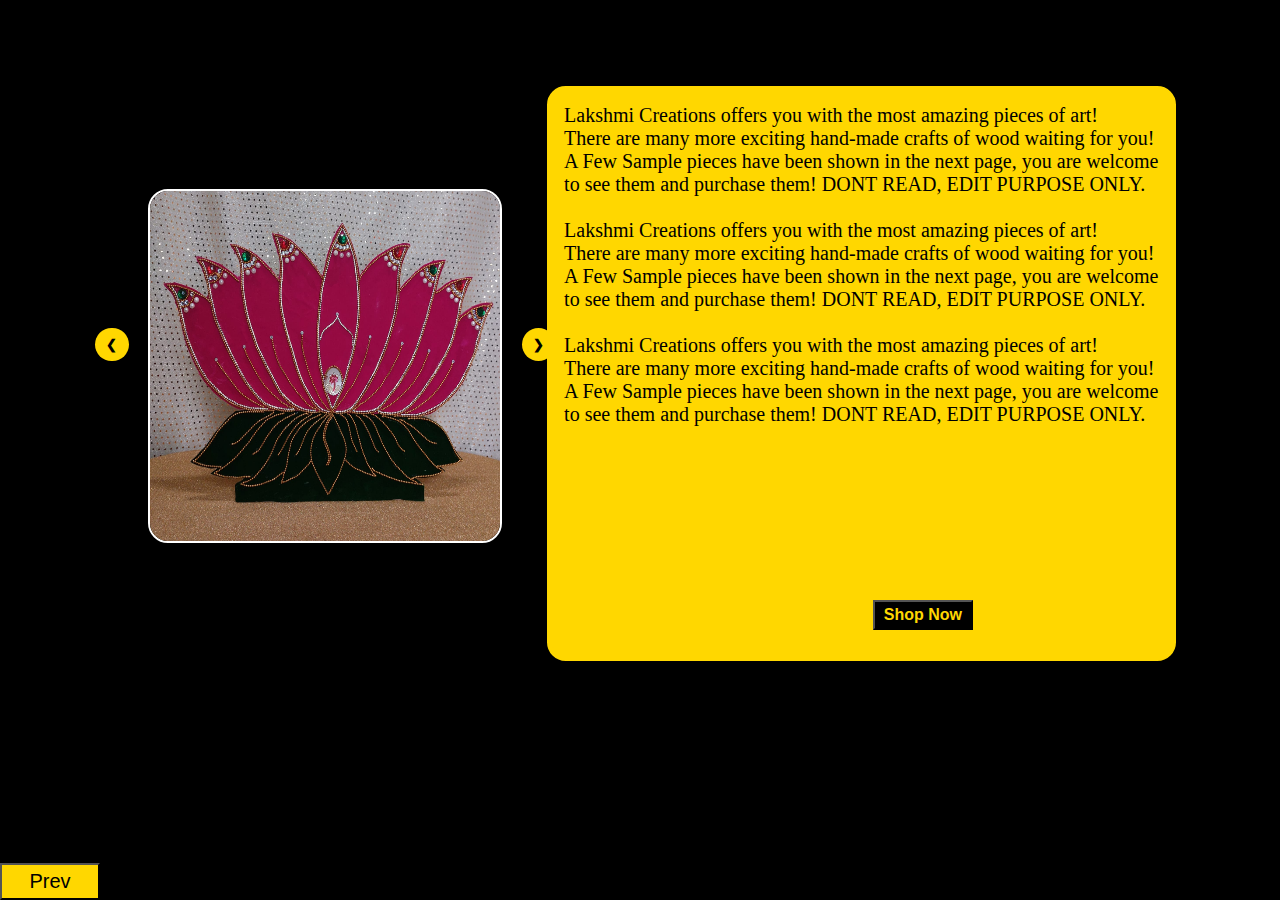
<file: Lakshmi Creations HTML 2.html>
<!doctype html>
<html lang="en">

  <head>
    <link rel="stylesheet" href="CSSGAL.css">
    <meta charset="UTF-8" />
    <meta name="viewport" content="width=device-width, initial-scale=1.0" />
  </head>
  <title> Gallery </title>

  <body>
    <div class="container-fluid">
    <strong>
      <div style="color: gold; font-family: sans-serif; font-size: 3.125em;"><span class="fade1">G</span><span
          class="fade2">A</span><span class="fade3">L</span><span class="fade4">L</span><span
          class="fade5">E</span><span class="fade6">R</span><span class="fade7">Y</span></div>
    </strong>
  </body>
  <div class="flex-container">
    <div class="slide-position">
      <img class="slide" src="lotus.jpg" width="350" height="350">
      <img class="slide" src="longmat.jpg" width="350" height="350">
      <img class="slide" src="peacockset.jpg" width="350" height="350">
      <img class="slide" src="feather.jpg" width="350" height="350">
      <img class="slide" src="flower.jpg" width="350" height="350">
      <button class="left-button" onclick="plusDivs(-1)"><strong>&#10094;</strong></button>
      <button class="right-button" onclick="plusDivs(+1)"><strong>&#10095;</strong></button>
    </div>
    <br>
    <br>
    <p class="shoptext"> Lakshmi Creations offers you with the most amazing pieces of art!<br>
      There are many more exciting hand-made crafts of wood waiting for you!<br>
      A Few Sample pieces have been shown in the next page, you are welcome<br>
      to see them and purchase them! DONT READ, EDIT PURPOSE ONLY.<br><br>Lakshmi Creations offers you with the most
      amazing pieces of art!<br>
      There are many more exciting hand-made crafts of wood waiting for you!<br>
      A Few Sample pieces have been shown in the next page, you are welcome<br>
      to see them and purchase them! DONT READ, EDIT PURPOSE ONLY.<br><br>Lakshmi Creations offers you with the most
      amazing pieces of art!<br>
      There are many more exciting hand-made crafts of wood waiting for you!<br>
      A Few Sample pieces have been shown in the next page, you are welcome<br>
      to see them and purchase them! DONT READ, EDIT PURPOSE ONLY.</p>
  </div>
  <br><br>
  <a href="index.html"><button class="prevpage"> Prev </button></a>
  <a target="_blank" href="shop.html"><button class="shoppage"><strong> Shop Now </strong></button></a>
  <script src="slide.js"></script>
    </div>
  </body>

</html>
</file>
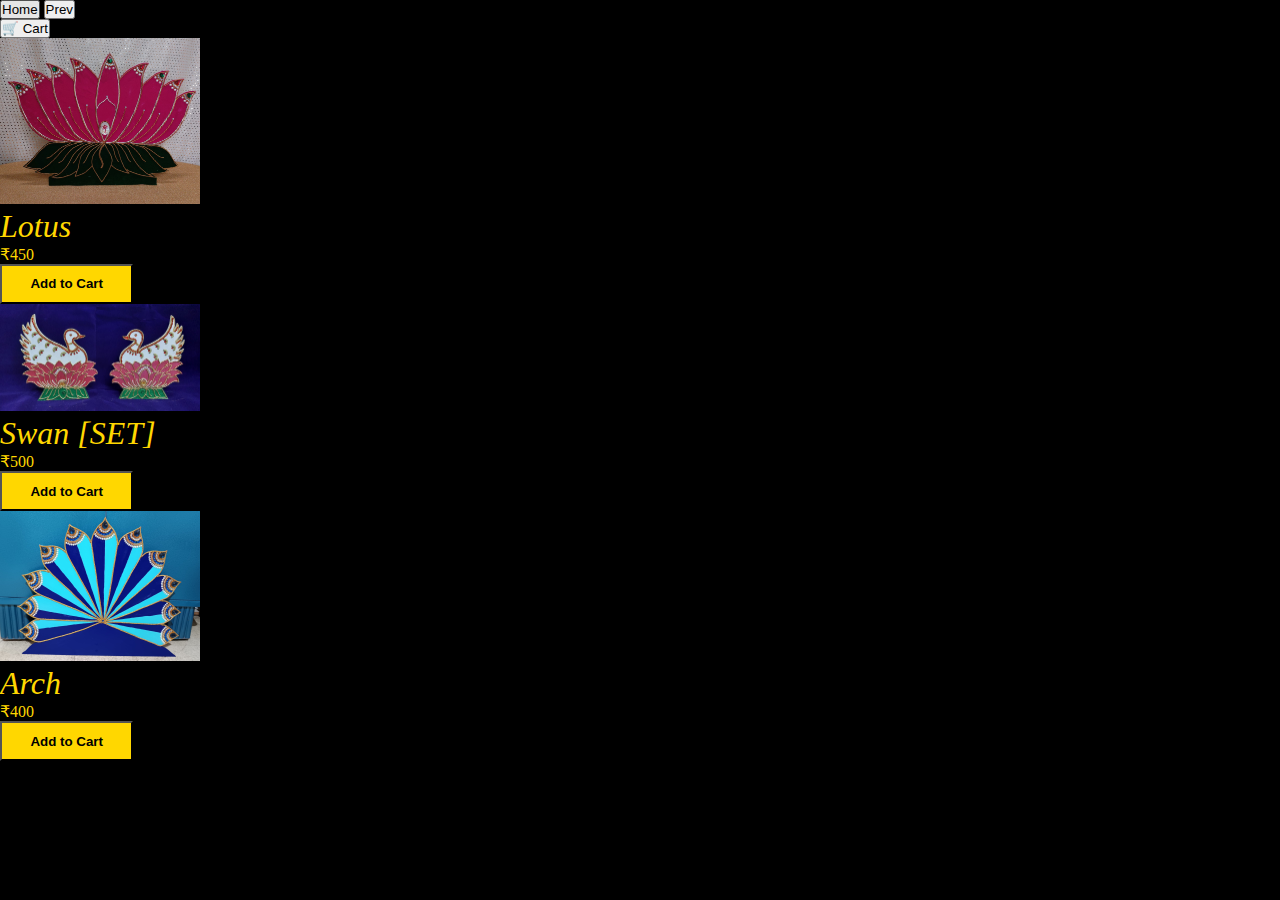
<file: shop.html>
<!doctype html>
<html lang="en">
        <div class="container">
<head>
<link rel="stylesheet" href="CSSSHOP.css">
<meta charset="UTF-8">
<meta name="viewport" content="width=device-width, initial-scale=1">
</head>
<title> Shopping Page </title>
<body>
            <div class="homediv">
                <a href="index.html"><button class="home"> Home </button></a>
                <a href="Lakshmi Creations HTML 2.html"><button class="prevpage"> Prev </button></a>
            </div>
<div>
    <a href="cart.html"><button  class="cart"> 🛒 Cart </button></a>
</div>
    <div class="lotus">
        <img src="lotus.jpg" alt=" Lotus " width="200em">
        <p class="names"> Lotus </p>
        <p class="price1"> ₹450 </p>
        <button class="cartbtn"> Add to Cart </button>
    </div>
    <div class="swan">
        <img src="swan.jpg" alt=" Set of Swans " width="200em">
        <p class="names"> Swan [SET]</p>
        <p class="price2"> ₹500 </p>
        <button class="cartbtn"> Add to Cart </button>
    </div>
    <div class="arch">
        <img src="arch.jpg" alt=" Arch " width="200em">
        <p class="names"> Arch </p>
        <p class="price3"> ₹400 </p>
        <button class="cartbtn"> Add to Cart </button>
    </div>
 </body>
        </div>
</html>
</file>
<file: CSSGAL.css>
body {
  background-color: black;
  color: gold;
}

h1 {
  font-size: 2em;
  color: gold;
  font-family: sans-serif;
  font-style: italic;
}

.h2clr {
  font-size: 1.5em;
  color: gold;
}

.prevpage {
  cursor: pointer;
  position: fixed;
  bottom: 0;
  left: 0;
  font-size: 1.25em;
  width: 5em;
  height: 1.875em;
  background: gold;
  color: black;
  transition: background 0.2s;
}

.prevpage:hover {
  background: yellow;
  color: black;
}

.shoppage {
  cursor: pointer;
  position: absolute;
  bottom: 30%;
  right: 24%;
  font-size: 1em;
  width: 6.25em;
  height: 1.875em;
  background: black;
  color: gold;
  transition: background 0.2s;
}

.shoppage:hover {
  background: grey;
  color: yellow;
}

.shoptext {
  position: relative;
  left: 3.5%;
  background-color: gold;
  border: 0.25em solid gold;
  border-radius: 0.9375em;
  padding: 0.625em;
  max-width: 31.25em;
  height: 60vh;
  color: black;
}

.formpage {
  cursor: pointer;
  position: absolute;
  bottom: 20%;
  left: 1%;
  font-size: 1.25em;
  width: 5em;
  height: 1.875em;
  background: gold;
  color: black;
  transition: background 0.2s;
}

.formpage:hover {
  background: yellow;
  color: black;
}

.back-redirect {
  font-size: 1.5em;
  color: gold;
  position: absolute;
  top: 65%;
  left: 10%;
}

.redirect-action {
  position: absolute;
  top: 72%;
  left: 20%;
}

.h3clr {
  font-size: 1.17em;
  color: gold;
}

img {
  border: 0.125em solid white;
  border-radius: 1.25em;
  display: inline-block;
}

.infoclr {
  color: silver;
  font-size: 0.9375em;
}

p {
  background-color: black;
  font-size: 1.25em;
  color: silver;
}

.submitted {
  color: gold;
  font-size: 2em;
  font-weight: bold;
  font-family: sans;
  font-style: italic;
}

.sub-para {
  color: gold;
  font-size: 1.25em;
  border: 0.1875em solid silver;
  position: absolute;
  left: 23%;
  bottom: 50%;
  padding: 3.125em;
}

#textborder {
  border: 0.25em solid gold;
  border-radius: 0.9375em;
  position: absolute;
  top: 27%;
  width: 45%;
  height: 15%;
  padding-left: 1.375em;
}

.img-align img {
  transform: rotate(10deg);
  border-radius: 0.3125em;
  float: right;
  width: 25vh;
  height: 25vh;
  position: absolute;
  top: 20%;
  left: 80%;
}

.img-align {
  width: 65%;
}

.slide-position img {
  position: relative;
  top: 20%;
  margin: 0;
}

.flex-container {
  display: flex;
  flex-wrap: wrap;
  justify-content: center;
}

.left-button {
  position: relative;
  bottom: 15%;
  right: 15%;
  width: 2.5em;
  height: 2.5em;
  background: gold;
  border-radius: 50%;
  display: inline-flex;
  align-items: center;
  justify-content: center;
  cursor: pointer;
  border: none;
  text-decoration: none;
  transition: background 0.2s;
}

.right-button {
  position: relative;
  bottom: 15%;
  left: 95%;
  width: 2.5em;
  height: 2.5em;
  background: gold;
  border-radius: 50%;
  display: inline-flex;
  align-items: center;
  justify-content: center;
  cursor: pointer;
  border: none;
  text-decoration: none;
  transition: background 0.2s;
}

.left-button:hover {
  background: yellow;
}

.right-button:hover {
  background: yellow;
}

.timings {
  color: silver;
}

.payments {
  color: silver;
}

.address {
  color: silver;
}

.imglsize {
  font-size: 1.875em;
}

.buttons {
  color: gold;
  font-size: 1.875em;
}

.fadel {
  opacity: 0;
  animation: fadein 1s ease-in-out;
  animation-fill-mode: forwards;
}

@keyframes fadein {
  0% {
    opacity: 0;
  }

  100% {
    opacity: 1;
  }
}

.fadea {
  opacity: 0;
  animation: fadein 1.7s ease-in-out;
  animation-fill-mode: forwards;
}

@keyframes fadein {
  0% {
    opacity: 0;
  }

  100% {
    opacity: 1;
  }
}

.fadek {
  opacity: 0;
  animation: fadein 2.5s ease-in-out;
  animation-fill-mode: forwards;
}

@keyframes fadein {
  0% {
    opacity: 0;
  }

  100% {
    opacity: 1;
  }
}

.fades {
  opacity: 0;
  animation: fadein 3.3s ease-in-out;
  animation-fill-mode: forwards;
}

@keyframes fadein {
  0% {
    opacity: 0;
  }

  100% {
    opacity: 1;
  }
}

.fadeh {
  opacity: 0;
  animation: fadein 4.1s ease-in-out;
  animation-fill-mode: forwards;
}

@keyframes fadein {
  0% {
    opacity: 0;
  }

  100% {
    opacity: 1;
  }
}

.fadem {
  opacity: 0;
  animation: fadein 4.9s ease-in-out;
  animation-fill-mode: forwards;
}

@keyframes fadein {
  0% {
    opacity: 0;
  }

  100% {
    opacity: 1;
  }
}

.fadei {
  opacity: 0;
  animation: fadein 5.7s ease-in-out;
  animation-fill-mode: forwards;
}

@keyframes fadein {
  0% {
    opacity: 0;
  }

  100% {
    opacity: 1;
  }
}

.fadec {
  opacity: 0;
  animation: fadein 6.5s ease-in-out;
  animation-fill-mode: forwards;
}

@keyframes fadein {
  0% {
    opacity: 0;
  }

  100% {
    opacity: 1;
  }
}

.fader {
  opacity: 0;
  animation: fadein 7.3s ease-in-out;
  animation-fill-mode: forwards;
}

@keyframes fadein {
  0% {
    opacity: 0;
  }

  100% {
    opacity: 1;
  }
}

.fadee {
  opacity: 0;
  animation: fadein 8.1s ease-in-out;
  animation-fill-mode: forwards;
}

@keyframes fadein {
  0% {
    opacity: 0;
  }

  100% {
    opacity: 1;
  }
}

.fadea2 {
  opacity: 0;
  animation: fadein 9s ease-in-out;
  animation-fill-mode: forwards;
}

@keyframes fadein {
  0% {
    opacity: 0;
  }

  100% {
    opacity: 1;
  }
}

.fadet {
  opacity: 0;
  animation: fadein 9.8s ease-in-out;
  animation-fill-mode: forwards;
}

@keyframes fadein {
  0% {
    opacity: 0;
  }

  100% {
    opacity: 1;
  }
}

.fadei2 {
  opacity: 0;
  animation: fadein 10.6s ease-in-out;
  animation-fill-mode: forwards;
}

@keyframes fadein {
  0% {
    opacity: 0;
  }

  100% {
    opacity: 1;
  }
}

.fadeo {
  opacity: 0;
  animation: fadein 11.4s ease-in-out;
  animation-fill-mode: forwards;
}

@keyframes fadein {
  0% {
    opacity: 0;
  }

  100% {
    opacity: 1;
  }
}

.faden {
  opacity: 0;
  animation: fadein 12.2s ease-in-out;
  animation-fill-mode: forwards;
}

@keyframes fadein {
  0% {
    opacity: 0;
  }

  100% {
    opacity: 1;
  }
}

.fades2 {
  opacity: 0;
  animation: fadein 13s ease-in-out;
  animation-fill-mode: forwards;
}

@keyframes fadein {
  0% {
    opacity: 0;
  }

  100% {
    opacity: 1;
  }
}

.fade1 {
  opacity: 0;
  animation: fadein 0.8s ease-in-out;
  animation-fill-mode: forwards;
}

@keyframes fadein {
  0% {
    opacity: 0;
  }

  100% {
    opacity: 1;
  }
}

.fade2 {
  opacity: 0;
  animation: fadein 1.6s ease-in-out;
  animation-fill-mode: forwards;
}

@keyframes fadein {
  0% {
    opacity: 0;
  }

  100% {
    opacity: 1;
  }
}

.fade3 {
  opacity: 0;
  animation: fadein 2.4s ease-in-out;
  animation-fill-mode: forwards;
}

@keyframes fadein {
  0% {
    opacity: 0;
  }

  100% {
    opacity: 1;
  }
}

.fade4 {
  opacity: 0;
  animation: fadein 3.2s ease-in-out;
  animation-fill-mode: forwards;
}

@keyframes fadein {
  0% {
    opacity: 0;
  }

  100% {
    opacity: 1;
  }
}

.fade5 {
  opacity: 0;
  animation: fadein 4s ease-in-out;
  animation-fill-mode: forwards;
}

@keyframes fadein {
  0% {
    opacity: 0;
  }

  100% {
    opacity: 1;
  }
}

.fade6 {
  opacity: 0;
  animation: fadein 4.8s ease-in-out;
  animation-fill-mode: forwards;
}

@keyframes fadein {
  0% {
    opacity: 0;
  }

  100% {
    opacity: 1;
  }
}

.fade7 {
  opacity: 0;
  animation: fadein 5.6s ease-in-out;
  animation-fill-mode: forwards;
}

@keyframes fadein {
  0% {
    opacity: 0;
  }

  100% {
    opacity: 1;
  }
}

.pad-peacock {
  padding-inline: 50%;
}
</file>
<file: CSSSHOP.css>
/* for phones */
@media screen and (max-width: 480px)    
{
.container {
    width: 100%;
    padding: 0.625em;
}
}
/* for larger phones / small tablets */
@media screen and (min-width: 481px) and (max-width: 767px)    
{
.container {
    max-width: 750px;
    margin: 0 auto;
    padding: 1.25em;
}
}
/* for tablets */
@media screen and (min-width: 768px) and (max-width: 1024px)   
{
.container {
    max-width: 1200px;
    padding: 1.875em;
}
}
* {
    margin: 0;
    padding: 0;
}
body {
    background-color: black;
    color: gold;
}
.cart {
    display: inline-block;
    text-align: center;
}
.names {
    font-style: italic;
    font-size: xx-large;
}
.cartbtn {
    width: 10em;
    height: 3em;
    display: inline-block;
    justify-content: center;
    align-items: center;
    text-align: center;
    font-weight: 900;
    text-decoration: none;
    background-color: gold;
    color: black;
    transition: background 0.2s;
}
.cartbtn:hover {
    background-color: yellow;
}
</file>
